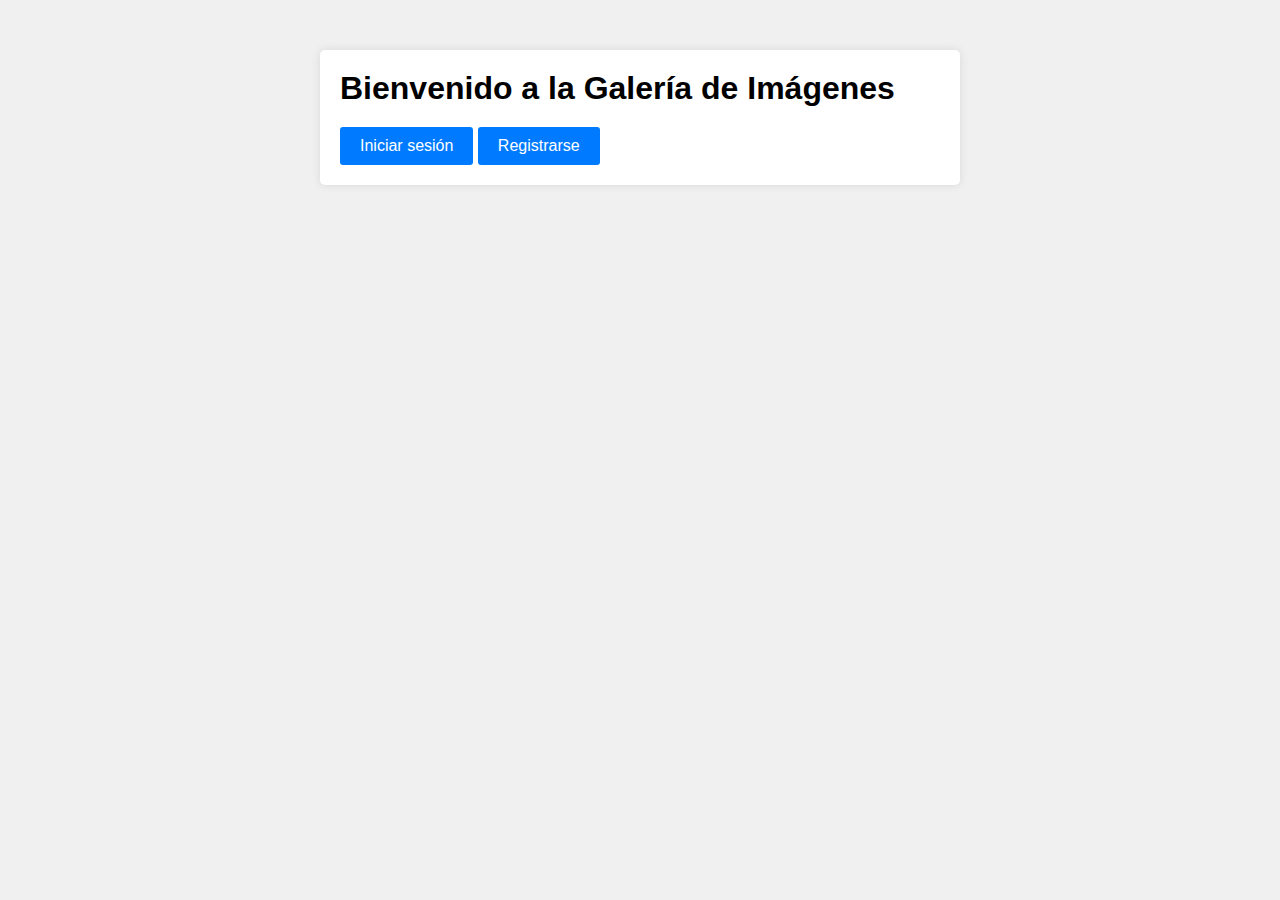
<file: client/index.html>
<!DOCTYPE html>
<html lang="es"></html>
<head>
    <meta charset="UTF-8">
    <meta name="viewport" content="width=device-width, initial-scale=1.0">
    <title>Galería de Imágenes</title>
    <link rel="stylesheet" href="style.css">
</head>
<body>
    <div class="container">
        <h1>Bienvenido a la Galería de Imágenes</h1>
        <a href="login.html" class="button">Iniciar sesión</a>
        <a href="register.html" class="button">Registrarse</a>
    </div>
</body>
</html>
</file>
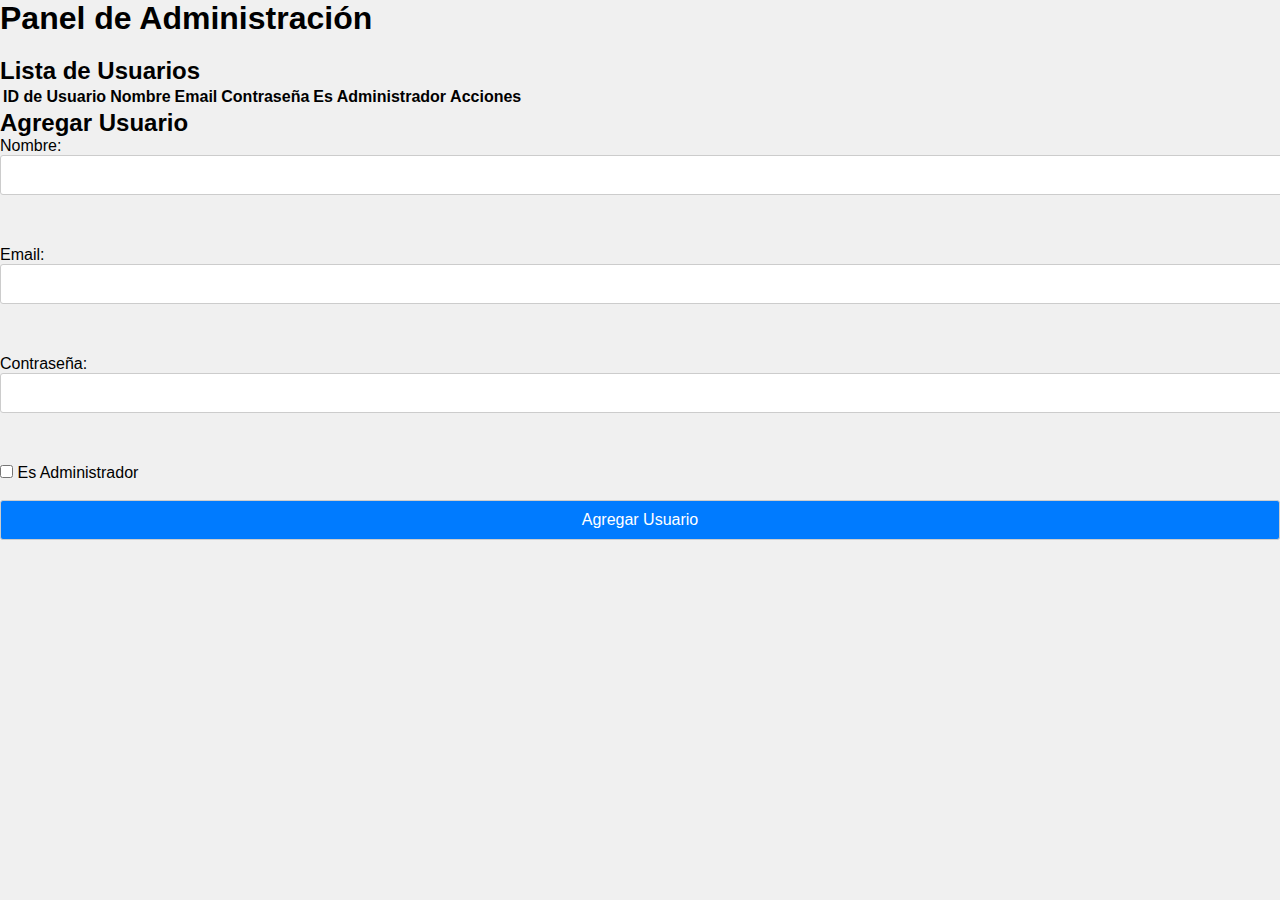
<file: client/adminPanel.html>
<!DOCTYPE html>
<html lang="es"></html>
<head>
    <meta charset="UTF-8">
    <meta name="viewport" content="width=device-width, initial-scale=1.0">
    <title>Panel de Administración</title>
    <link rel="stylesheet" type="text/css" href="style.css">
</head>
<body>
    <h1>Panel de Administración</h1>
    <div id="userList">
        <h2>Lista de Usuarios</h2>
        <table id="userTable">
            <thead>
                <tr>
                    <th>ID de Usuario</th>
                    <th>Nombre</th>
                    <th>Email</th>
                    <th>Contraseña</th>
                    <th>Es Administrador</th>
                    <th>Acciones</th>
                </tr>
            </thead>
            <tbody id="userTableBody"></tbody>
        </table>
    </div>
    <div id="addUser">
        <h2>Agregar Usuario</h2>
        <form id="addUserForm">
            <label for="name">Nombre:</label>
            <input type="text" id="name" name="name"><br><br>
            <label for="email">Email:</label>
            <input type="email" id="email" name="email"><br><br>
            <label for="password">Contraseña:</label>
            <input type="password" id="password" name="password"><br><br>
            <input type="checkbox" id="isAdmin" name="isAdmin">
            <label for="isAdmin">Es Administrador</label><br><br>
            <button type="submit">Agregar Usuario</button>
        </form>
    </div>
    <script src="adminPanel.js"></script>
</body>
</html>
</file>
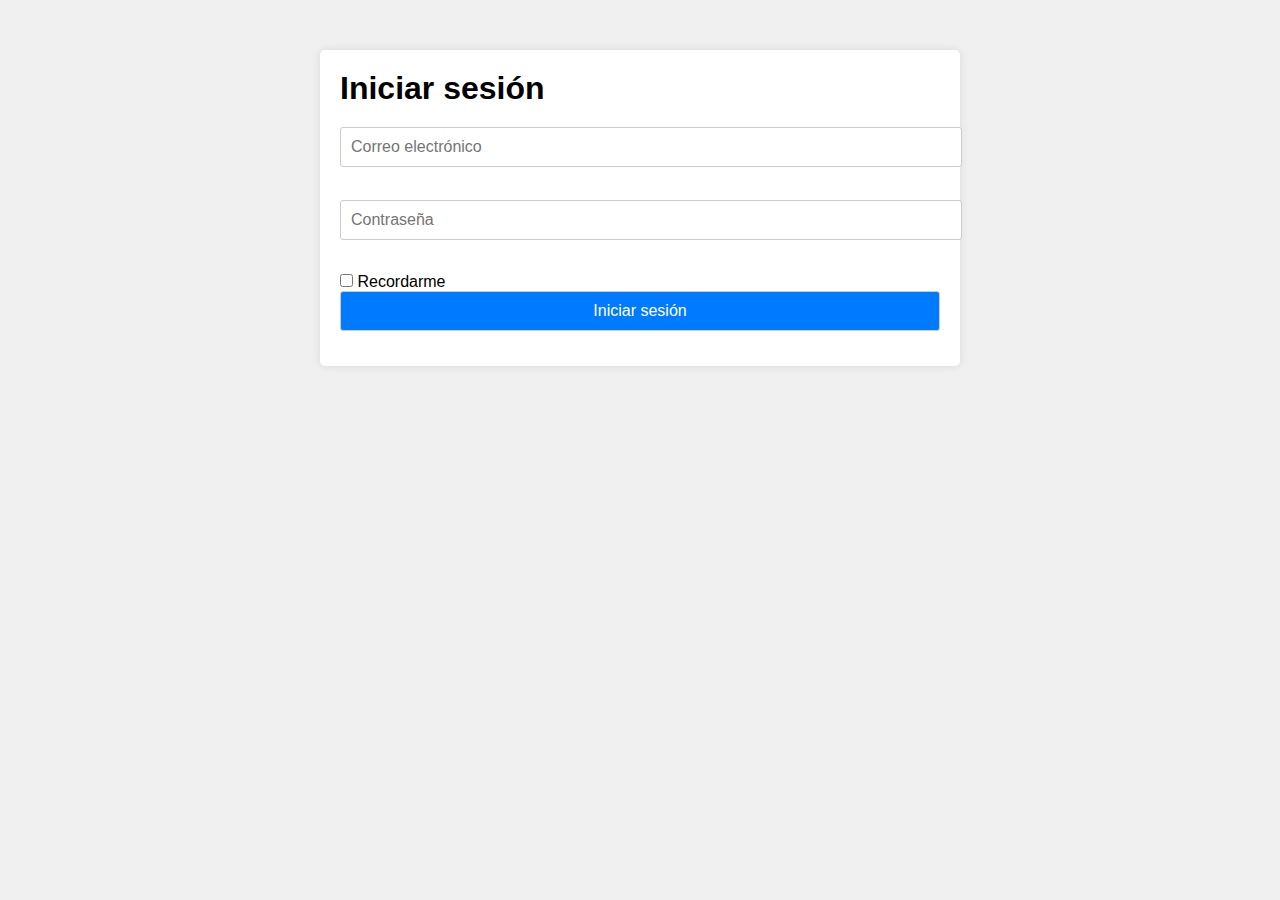
<file: client/login.html>
<!DOCTYPE html>
<html lang="es"></html>
<head>
    <meta charset="UTF-8">
    <meta name="viewport" content="width=device-width, initial-scale=1.0">
    <title>Iniciar sesión</title>
    <link rel="stylesheet" href="style.css">
</head>
<body>
    <div class="container">
        <h1>Iniciar sesión</h1>
        <form action="../server/login.php" method="POST">
            <input type="email" name="email" placeholder="Correo electrónico" required><br>
            <input type="password" name="password" placeholder="Contraseña" required><br>
            <label><input type="checkbox" name="remember"> Recordarme</label><br>
            <button type="submit" class="button">Iniciar sesión</button>
        </form>
    </div>
</body>
</html>
</file>
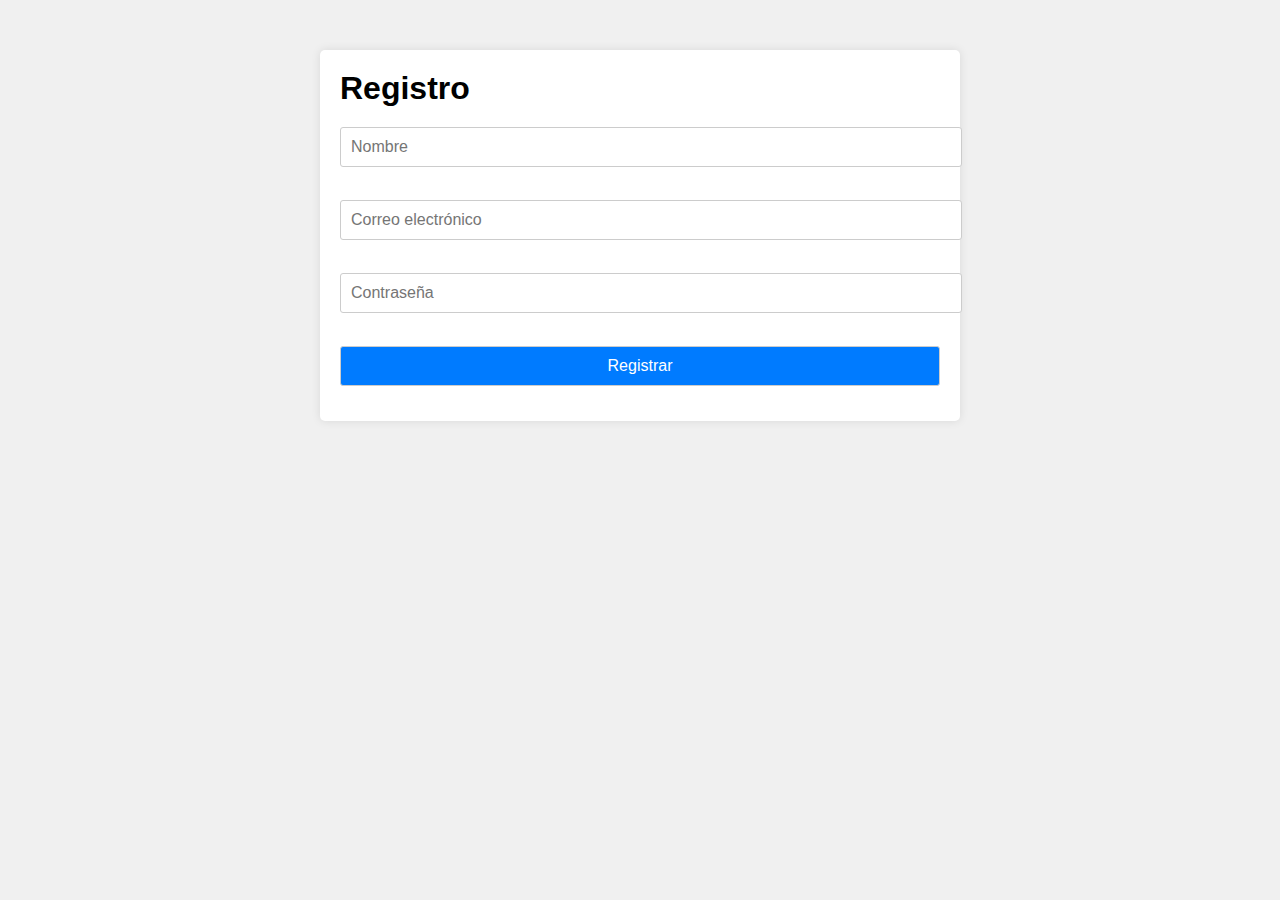
<file: client/register.html>
<!DOCTYPE html>
<html lang="es"></html>
<head>
    <meta charset="UTF-8">
    <meta name="viewport" content="width=device-width, initial-scale=1.0">
    <title>Registro</title>
    <link rel="stylesheet" href="style.css">
</head>
<body>
    <div class="container">
        <h1>Registro</h1>
        <form action="../server/register.php" method="POST">
            <input type="text" name="name" placeholder="Nombre" required><br>
            <input type="email" name="email" placeholder="Correo electrónico" required><br>
            <input type="password" name="password" placeholder="Contraseña" required><br>
            <button type="submit" class="button">Registrar</button>
        </form>
    </div>
</body>
</html>
</file>
<file: client/style.css>
body, h1, h2, h3, h4, h5, h6, p, ul, ol, li, form, input, button {
    margin: 0;
    padding: 0;
}

body {
    font-family: Arial, sans-serif;
    background-color: #f0f0f0;
}

.container {
    max-width: 600px;
    margin: 50px auto;
    padding: 20px;
    background-color: #fff;
    border-radius: 5px;
    box-shadow: 0 0 10px rgba(0, 0, 0, 0.1);
}

h1 {
    margin-bottom: 20px;
}

input[type="text"],
input[type="email"],
input[type="password"],
button {
    display: block;
    width: 100%;
    margin-bottom: 15px;
    padding: 10px;
    border: 1px solid #ccc;
    border-radius: 3px;
    font-size: 16px;
}

button {
    background-color: #007bff;
    color: #fff;
    cursor: pointer;
}

button:hover {
    background-color: #0056b3;
}

.button {
    display: inline-block;
    padding: 10px 20px;
    background-color: #007bff;
    color: #fff;
    text-decoration: none;
    border-radius: 3px;
    transition: background-color 0.3s;
}

.button:hover {
    background-color: #0056b3;
}
</file>
